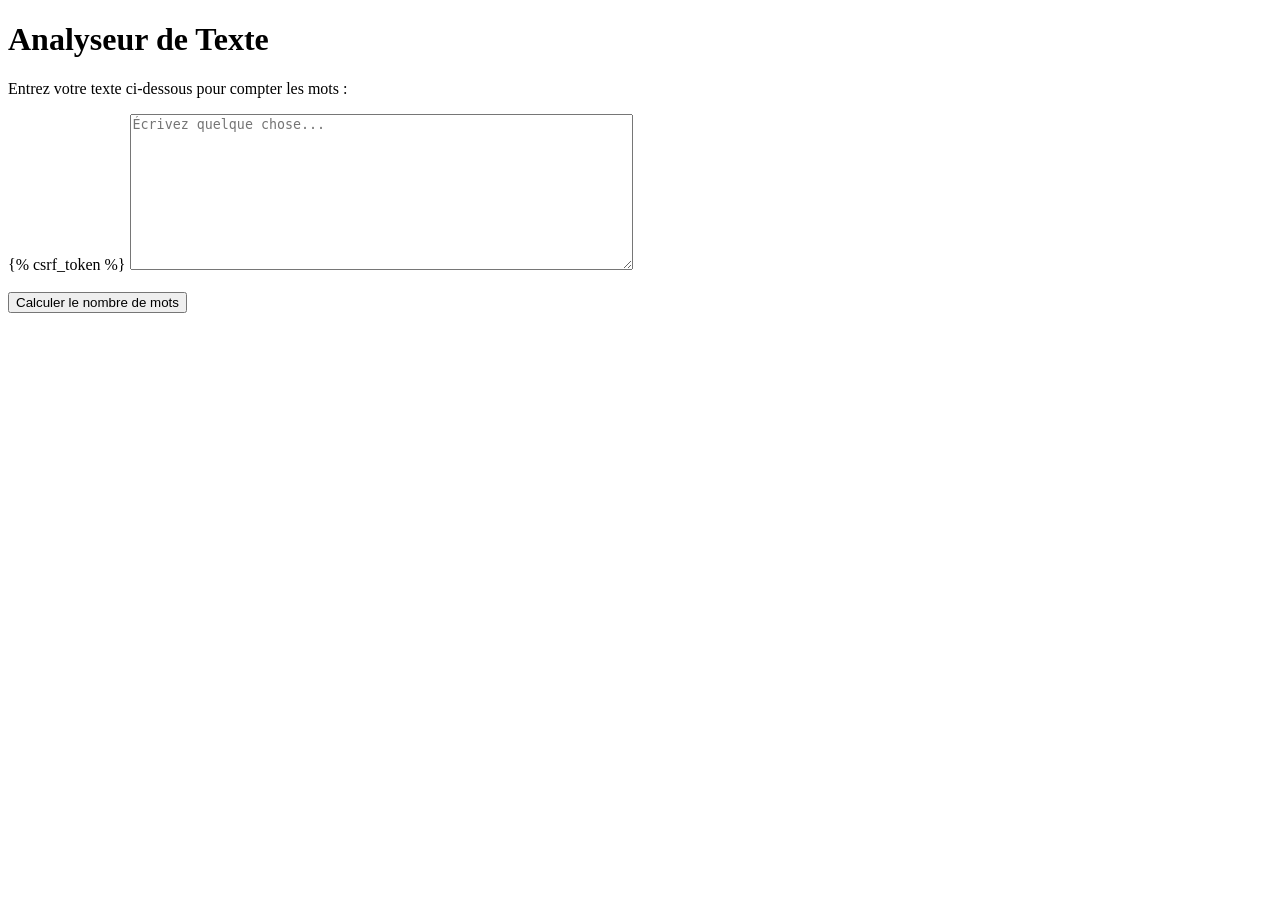
<file: myapp/templates/index.html>
<!DOCTYPE html>
<html>
<head>
    <title>TP Django - Compteur de Mots</title>
</head>
<body>
    <h1>Analyseur de Texte</h1>
    <p>Entrez votre texte ci-dessous pour compter les mots :</p>

    <form action="counter" method="POST">
        {% csrf_token %}
        <textarea name="text" rows="10" cols="60" placeholder="Écrivez quelque chose..."></textarea>
        <br><br>
        <button type="submit">Calculer le nombre de mots</button>
    </form>
</body>
</html>
</file>
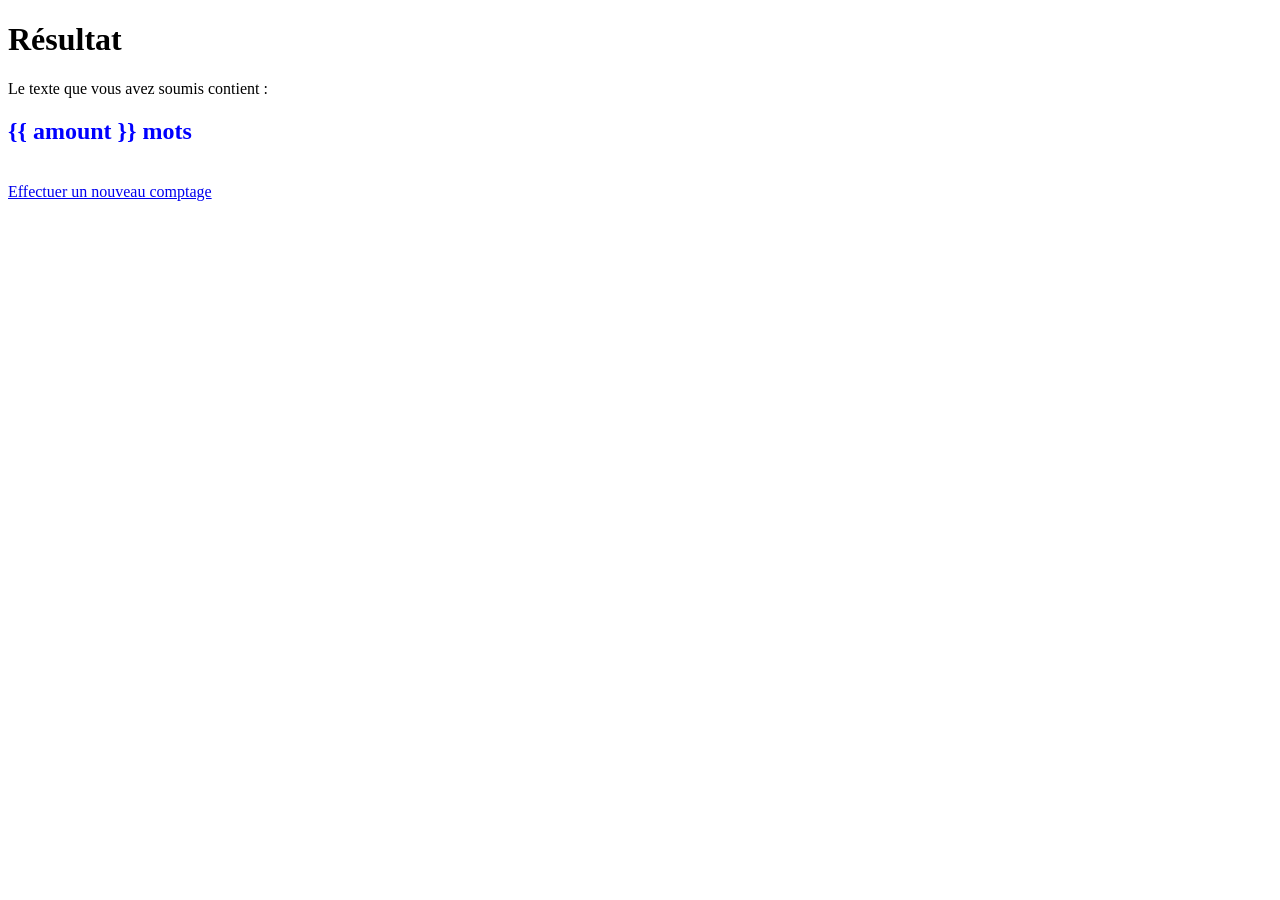
<file: myapp/templates/counter.html>
<!DOCTYPE html>
<html>
<head>
    <title>Résultat du comptage</title>
</head>
<body>
    <h1>Résultat</h1>
    <p>Le texte que vous avez soumis contient :</p>
    <h2 style="color: blue;">{{ amount }} mots</h2>
    
    <br>
    <a href="/">Effectuer un nouveau comptage</a>
</body>
</html>
</file>
